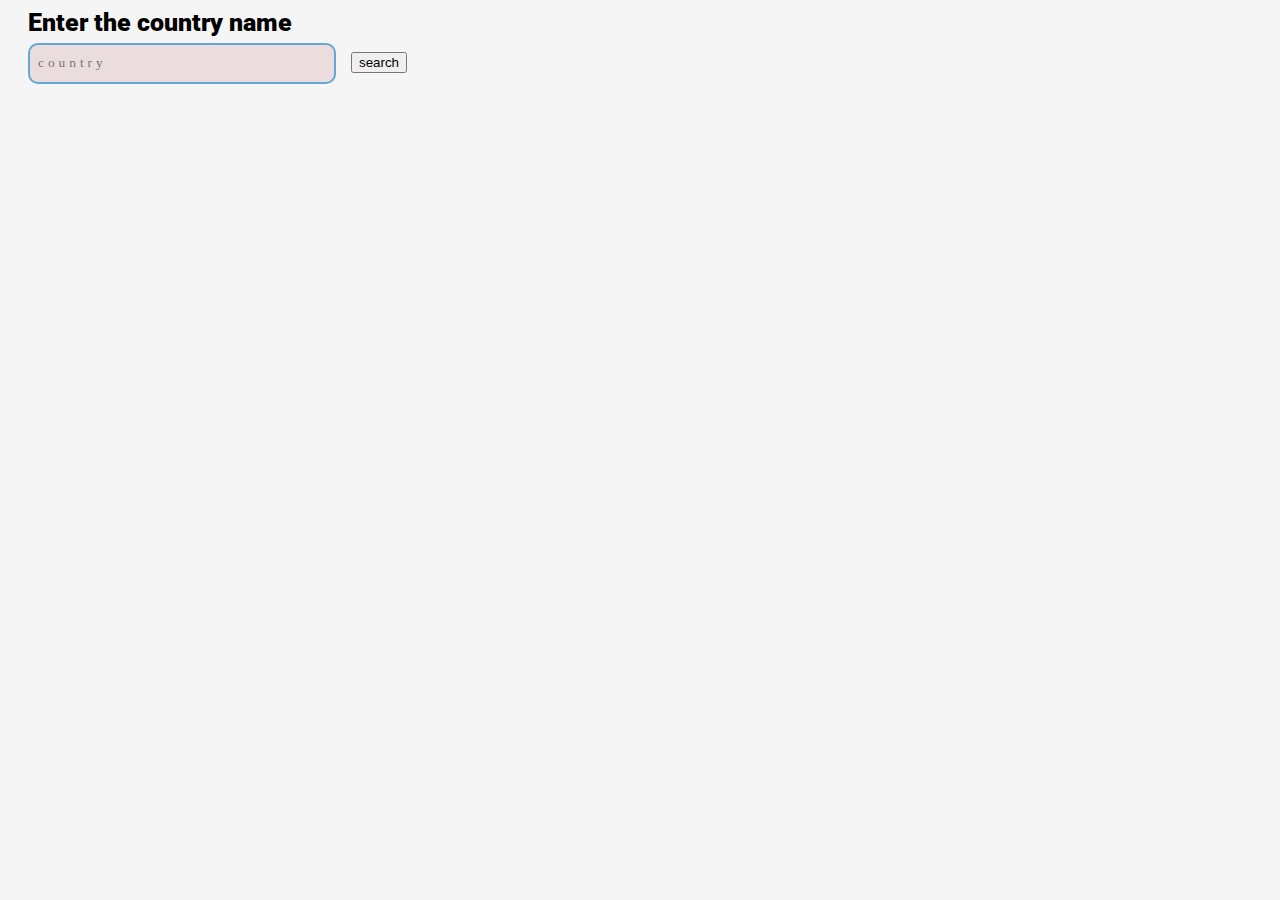
<file: index.html>
<!DOCTYPE html>
<html lang="en">
<head>
  <meta charset="UTF-8">
  <meta http-equiv="X-UA-Compatible" content="IE=edge">
  <meta name="viewport" content="width=device-width, initial-scale=1.0">
  <title>Document</title>
  <link rel="stylesheet"  href="https://cdn.jsdelivr.net/npm/bootstrap@4.6.1/dist/css/bootstrap.min.css" integrity="sha384-zCbKRCUGaJDkqS1kPbPd7TveP5iyJE0EjAuZQTgFLD2ylzuqKfdKlfG/eSrtxUkn" crossorigin="anonymous">
  <link rel="stylesheet" href="https://cdnjs.cloudflare.com/ajax/libs/font-awesome/4.7.0/css/font-awesome.min.css">
  <link rel="preconnect" href="https://fonts.googleapis.com">
<link rel="preconnect" href="https://fonts.gstatic.com" crossorigin>
<link href="https://fonts.googleapis.com/css2?family=Roboto&display=swap" rel="stylesheet">
  <link rel="stylesheet" href="style.css">
</head>
<body>
  <script src="script.js"></script>

</body>
</html>
</file>
<file: style.css>
body{
    background-color: whitesmoke
}
.btn btn-primary{
    letter-spacing: 2px;
}
.main{
    width: 50%;
    background-color:#E5D352; 
    box-shadow: 2px 3px ;
    padding: 5px;
    margin:10px 5px;
    box-shadow: 2px 3px;
    margin-left: 40px;
    margin-top: 20px;
    box-shadow:5px 10px white;
    justify-content: center;

   
}
button{
    margin: 15px;
}
input{
    border-radius: 10px;
    border:2px solid rgb(99, 167, 215);
    width:300px;
    height:35px;
    color: #093a79;
    font-family:'Times New Roman', Times, serif;
    background-color:rgb(235, 221, 221);
    letter-spacing:4px;
    text-indent: 6px;

}
label{
    color:black;
    font-family: 'Roboto', sans-serif;
    font-size: 25px;
    font-weight:900;
    border-radius: 2px;
}
form{
   margin-left: 20px;
   
}
h3{
    color:brown;
    font-size: 20px;
    font-family: 'Roboto', sans-serif;
    margin-left: 40px;
    text-indent: 6px;
    font-weight: 800;
}
.aaa{
   color:blue;
}
</file>
